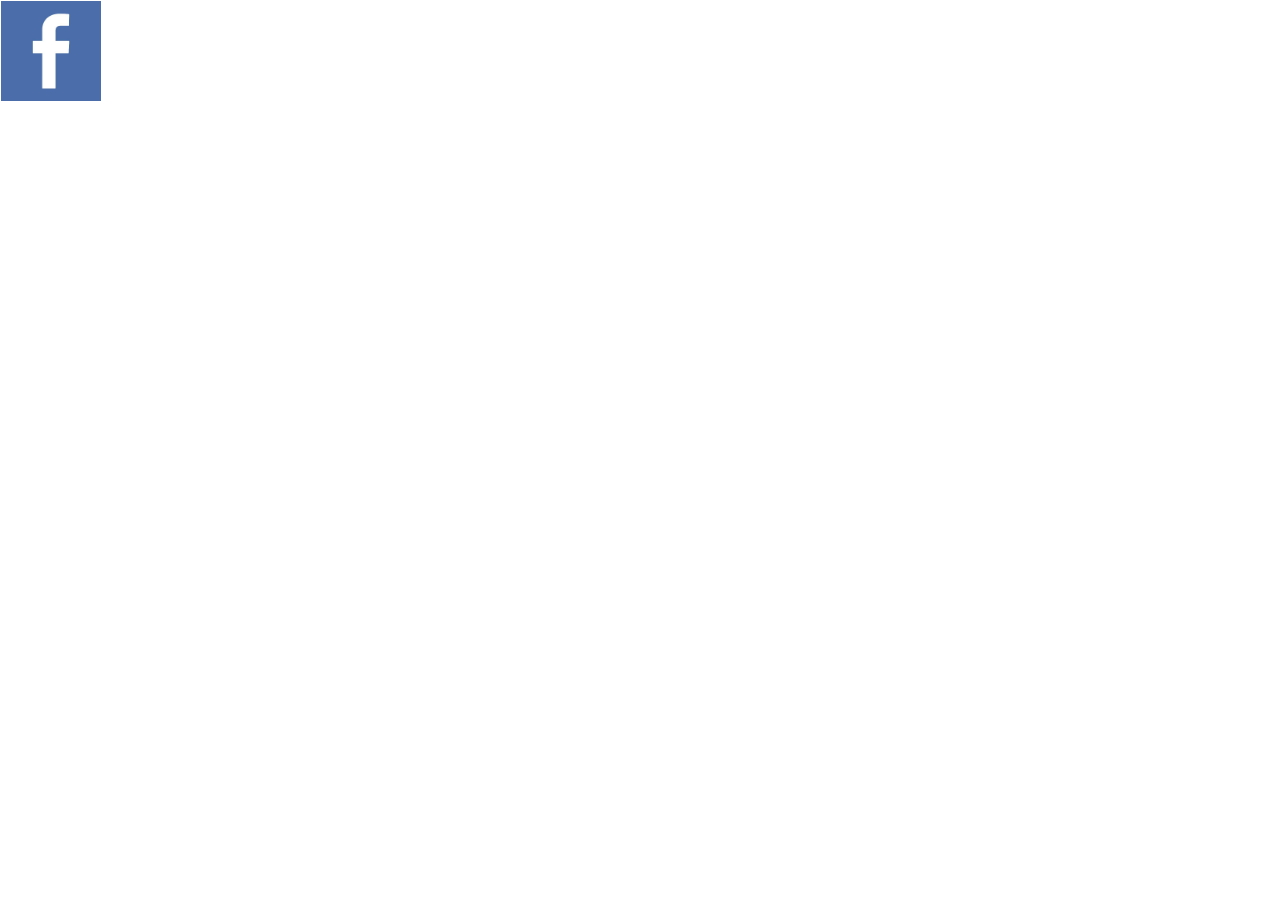
<file: test.html>
<!DOCTYPE HTML>
<html>
  <head>
    <style>
      body {
        margin: 0px;
        padding: 0px;
      }
    </style>
  </head>
  <body>
    <canvas id="myCanvas" width="578" height="200"></canvas>
    <script>
      var canvas = document.getElementById('myCanvas');
      var context = canvas.getContext('2d');
      var x = 1;
      var y = 1;
      var width = 100;
      var height = 100;
      var imageObj = new Image();

      imageObj.onload = function() {
        context.drawImage(imageObj, x, y, width, height);
      };
      imageObj.src = './static/icons/facebook.png';
    </script>
  </body>
</html>
</file>
